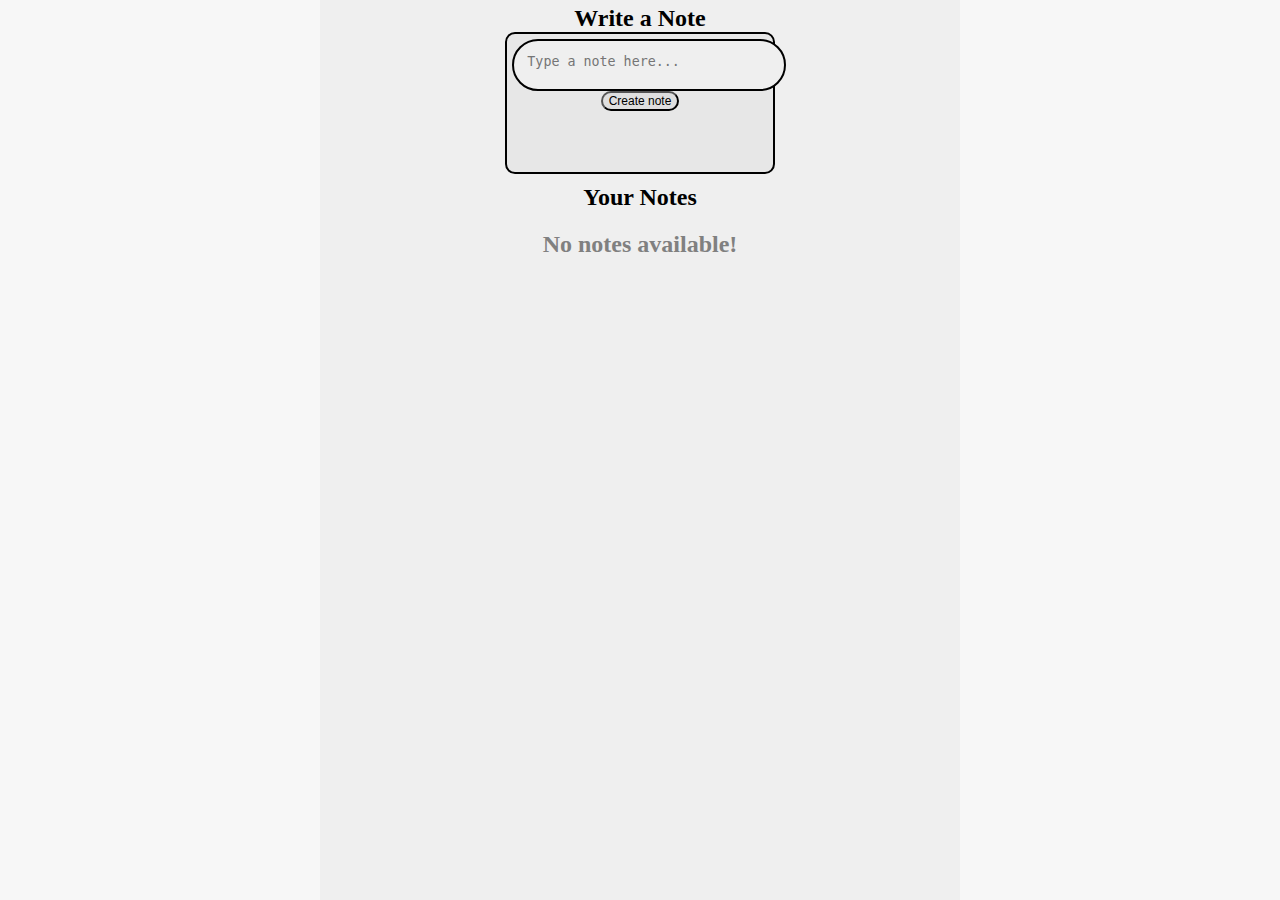
<file: Notes Taking App/index.html>
<!DOCTYPE html>
<html lang="en">
<head>
    <meta charset="UTF-8">
    <meta name="viewport" content="width=device-width, initial-scale=1.0">
    <link rel="stylesheet" href="style.css">
    <title>Take Notes</title>
</head>
<body>
    <div id="website">
        <div id="left">
            <h1> Write a Note </h1>
            <div id="input">
                <textarea placeholder="Type a note here..."></textarea>
                <br>
                <button onclick="noteSubmitted();">Create note</button>
            </div>
        </div>
        <div id="right">
            <h1> Your Notes </h1>
            <div id="notes">
                <h2> No notes available!</h2>
                <div class="note">
                    <p> Created at /time/, on /date/:</p>
                    <div class="pre">
                        <pre> 
                        
                        </pre>
                    </div>
                </div>
            </div>
        </div>
    </div>
</body>
<script src="script.js"></script>
</html>
</file>
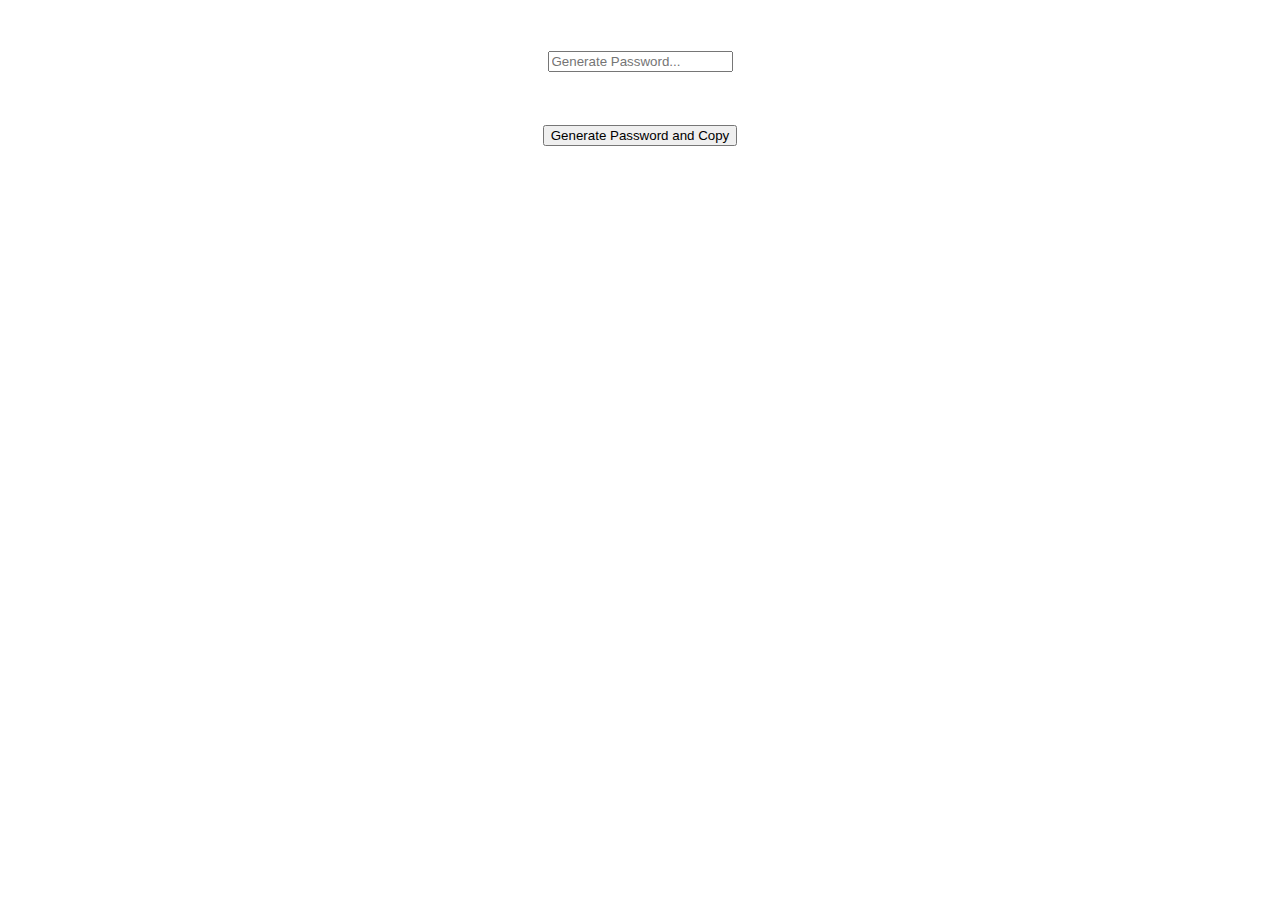
<file: Password_Generator/index.html>
<!DOCTYPE html>
<html lang="en">
<head>
    <meta charset="UTF-8">
    <meta name="viewport" content="width=device-width, initial-scale=1.0">
    <link rel="stylesheet" href="style.css">
    <title>Password Generator</title>
</head>
<body>
    <div class="center">
        <input readonly type="text" placeholder="Generate Password..." class="Password_Display">
        <br>
        <button onclick="onClick()" class="Ae" > Generate Password and Copy </button>
    </div>
</body>
<script src="script.js"></script>
</html>
</file>
<file: Notes Taking App/style.css>
body{
    background-color: #f7f7f7;
    color: #000;
    font-family: Calibri;
    text-align: center;
    padding: 0px;
    margin: 0px;
    font-size: 2px;
}
h1{
    width: 100%;
    font-size: 12em;
    margin: 0px;
}
button{
    border-radius: 2em;
    font-size: 6em;
    background-color: #DFDFDF;
}
button:hover{
    background-color: #D7D7D7;
}
button:active{
    background-color: #CFCFCF;
}
textarea{
    width: 95%;
    resize: none;
    background-color: #EFEFEF;
    border: 2px solid black;
    border-radius: 2em;
    height: calc(100% - 8em);
    padding: 1em;
}
div#input, div.note{
    height: 64em;
    margin: 0px;
    width: 95%;
    max-width: 128em;
    margin: auto;
    border-radius: 10px;
    border: 2px solid black;
    padding: 5px;
    background-color: #E7E7E7;
}
div#left, div#right{
    padding: 5px;
}
div#seperator{
    height: 100%;
    border: 2px solid black;
}
div#website{
    height: 100vh;
    overflow-y: auto;
    width: 50%;
    margin: auto;
    background-color: #EFEFEF;
    min-width: 128em;
}/*
div.note{
    height: 35%;
    margin: 5px;
    width: 95%;
    background-color: #DFDFDF;
}*/
div#notes{
    overflow-x: hidden;
    overflow-y: auto;
    text-align: justify;
}
p{
    height: 10%;
}
pre{
    height: 100%;
}
p,pre{
    margin: 5px;
    overflow: hidden;
    white-space: pre-wrap;
    /*word-wrap: normal;
    word-break: normal;*/
    width: 97.5%;
}
div.pre{
    padding: 0px;
    margin: 0px;
    overflow-x: hidden;
    overflow-y: auto;
    min-height: 82.5%;
    max-height: 82.5%;
    border: 2px solid black;
    border-radius: 10px;
    background-color: #E7E7E7;
}
h2{
    font-size: 24px;
    text-align: center;
    color: grey;
}
html{
    overflow-y: hidden;
}
</file>
<file: Password_Generator/style.css>
.center {
    text-align: center;
    font-size: 48pt;
}
</file>
